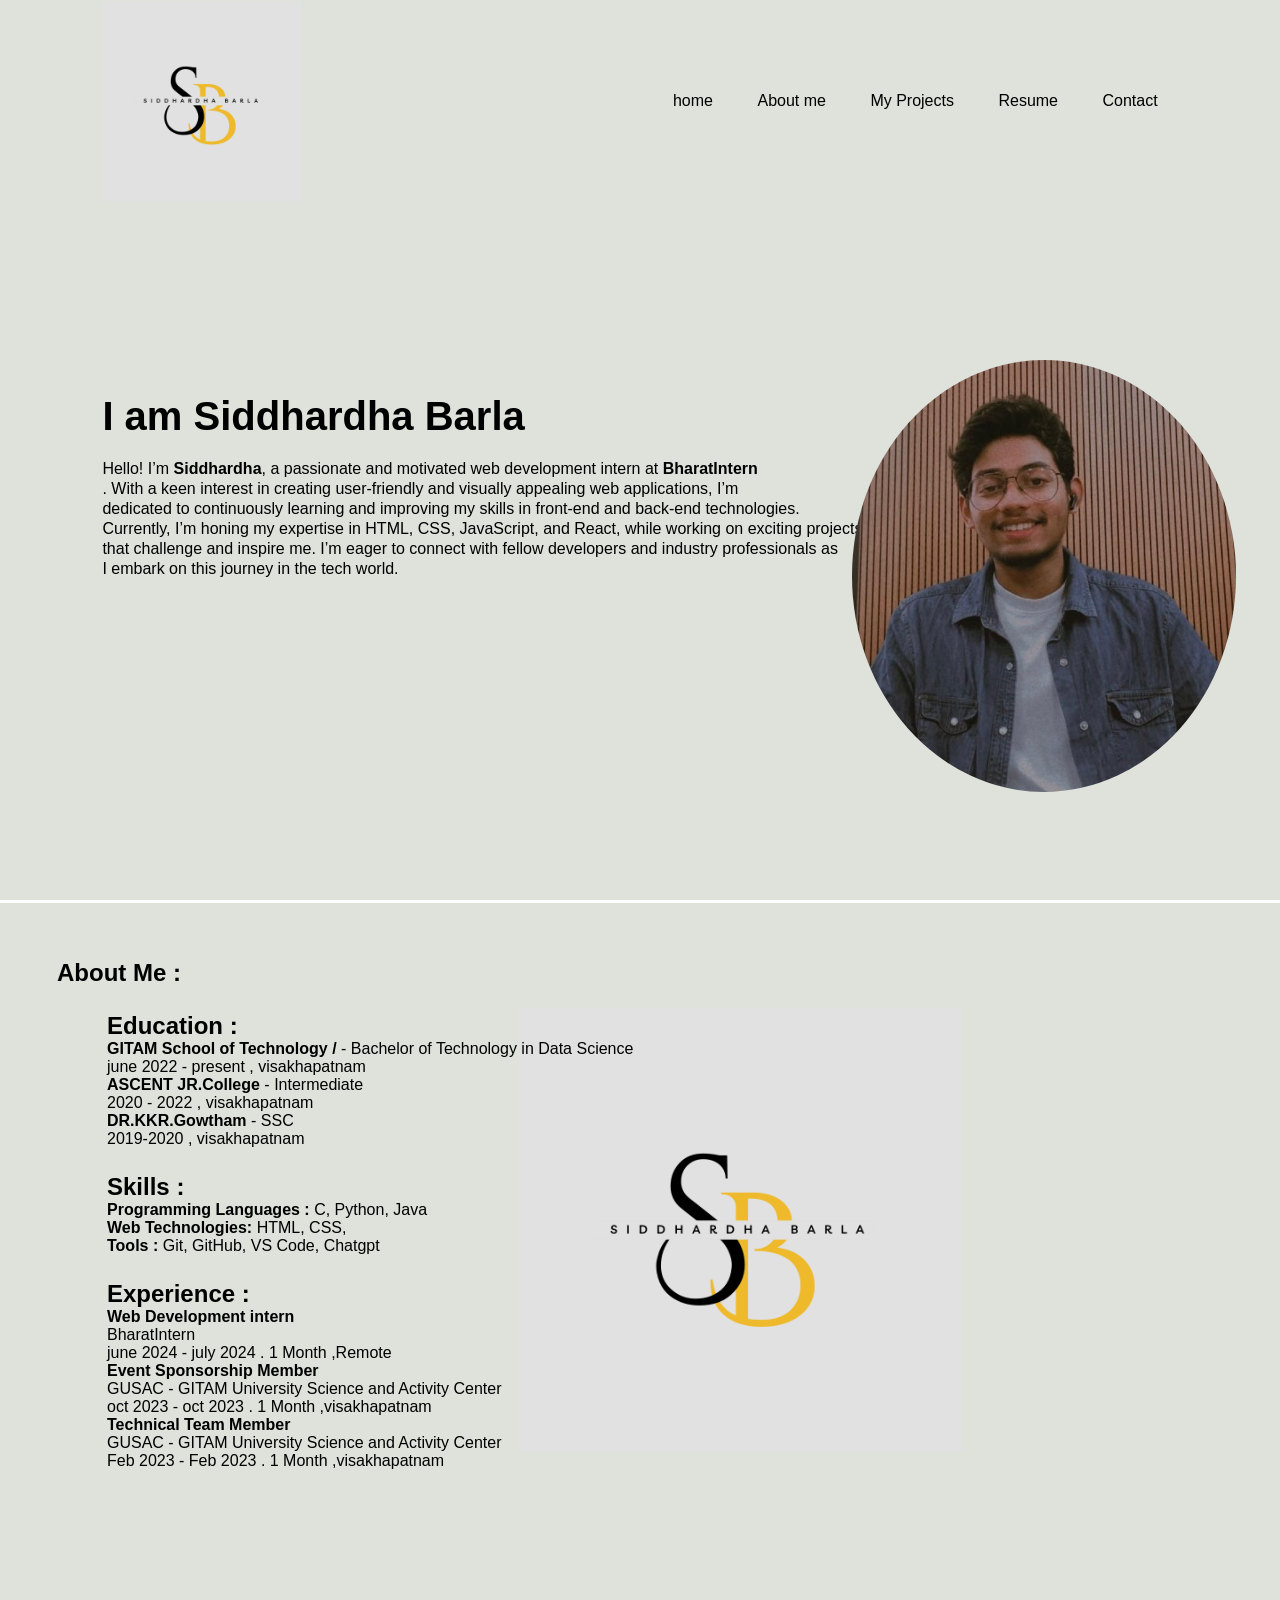
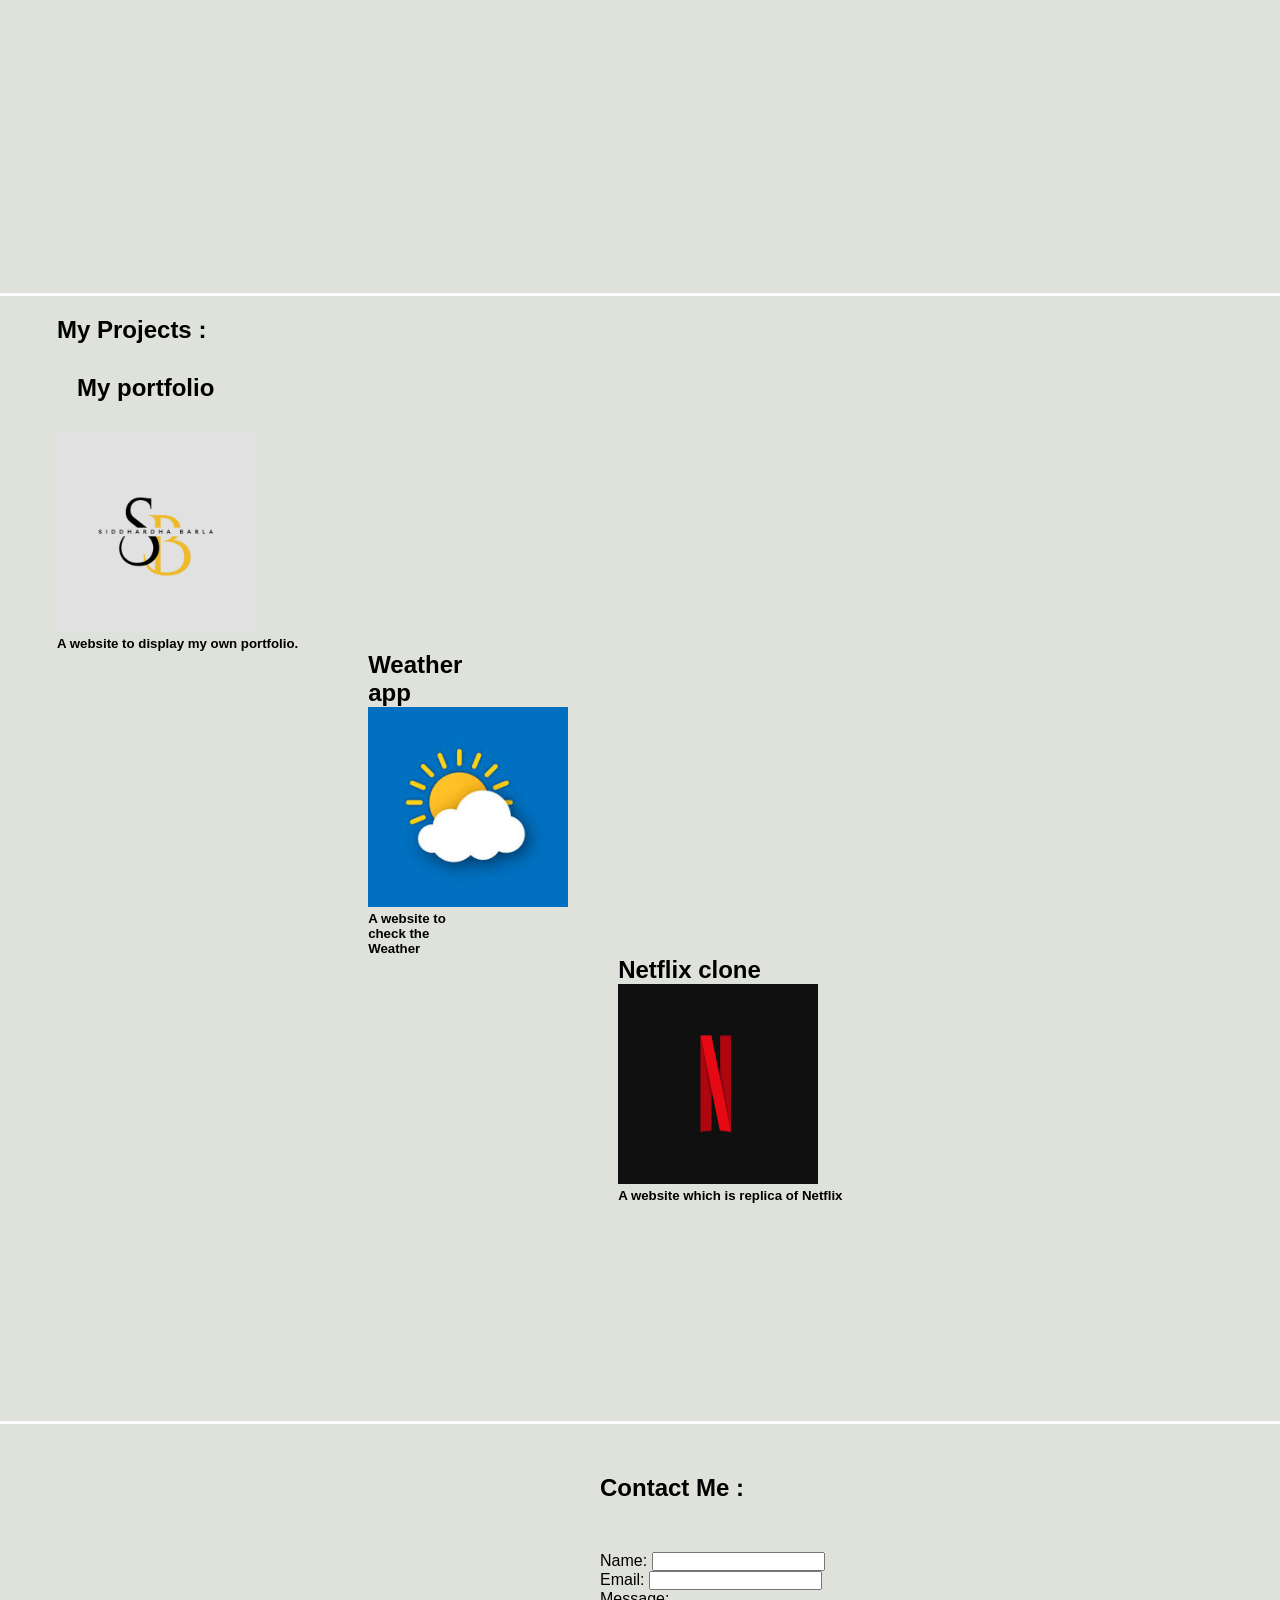
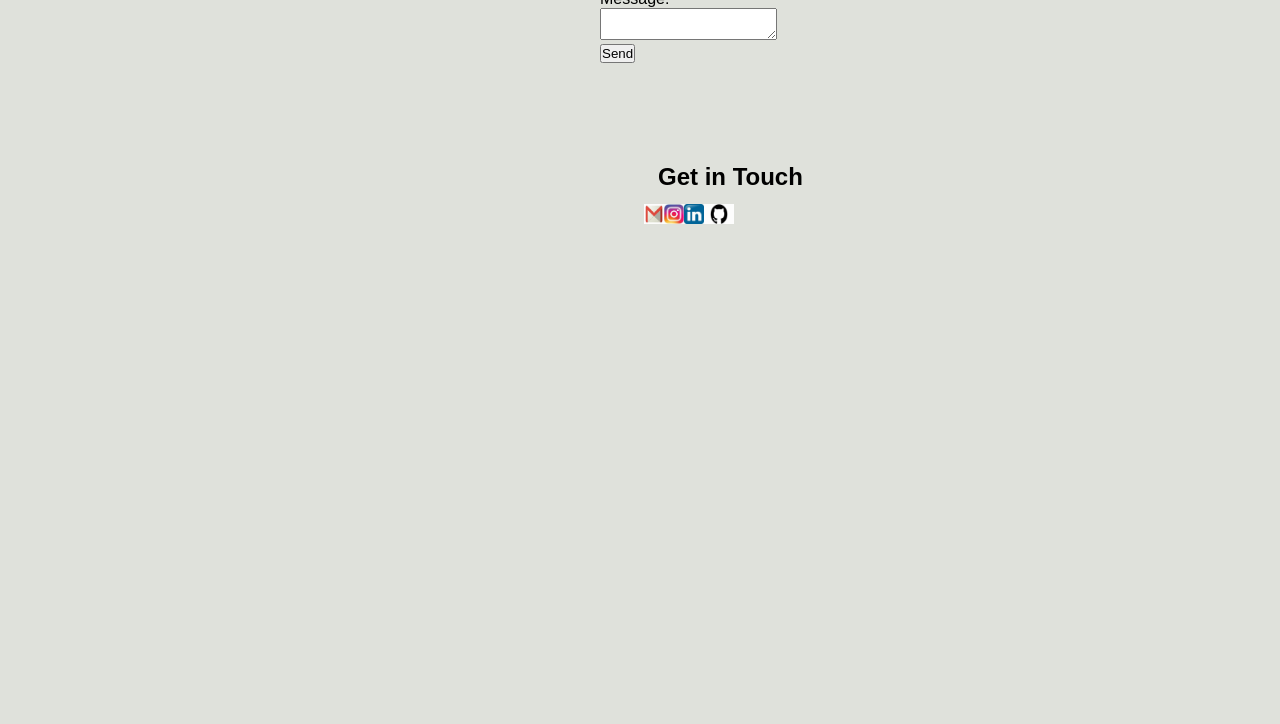
<file: my portfolio/index.html>
<!DOCTYPE html>
<html lang="en">
<head>
  <meta charset="UTF-8">
  <meta name="viewport" content="width=device-width, initial-scale=1.0">
  <title>siddharth portfolio</title>
  <link rel="stylesheet" href="styles1.css">
  <link rel="stylesheet" href="https://cdnjs.cloudflare.com/ajax/libs/font-awesome/6.5.2/css/all.min.css">
</head>
<body>
  <div class="hero">
  <nav>
    <image src="logo.png"class="logo"></image>
    <ul>
      <li><a href="#hero">home</a></li>
      <li><a href="#About">About me</a></li>
      <li><a href="#Projects">My Projects</a></li>
      <li><a href="https://docs.google.com/document/d/1VTDQy1VR6b-mS5cIBpT3hHm6b2w9s4j9kV9pSO7FWXQ/edit?usp=sharing"target="blank">Resume</a></li>
      <li><a href="#Contact">Contact</a></li>
    </ul>
  
  </nav>
  <div class="info">
    <h1>I am Siddhardha Barla</h1>
    <p>Hello! I’m <strong>Siddhardha</strong>, a passionate and motivated web development intern at <strong>BharatIntern</strong><br>. With a keen interest in creating user-friendly and visually appealing web applications, I’m<br> dedicated to continuously learning and improving my skills in front-end and back-end technologies.<br> Currently, I’m honing my expertise in HTML, CSS, JavaScript, and React, while working on exciting projects<br> that challenge and inspire me. I’m eager to connect with fellow developers and industry professionals as <br>I embark on this journey in the tech world.</p>
  </div>
  <div class="right-img">
    <img src="my pic1.jpg" class="pic">
  </div>
  </div>
</div>
<section id="About">
  <h1>About Me :</h1
  <div class="about-content" >
      <div class="about-section" id="Education">
          <h2>Education :</h2>
          <ul type="none">
              <li><strong>GITAM School of Technology / </strong> - Bachelor of Technology in Data Science</li>
              <p>june 2022 - present , visakhapatnam</p>
              <li><strong>ASCENT JR.College</strong> - Intermediate </li>
              <p>2020 - 2022 , visakhapatnam</p>
              <li><strong>DR.KKR.Gowtham</strong> - SSC </li>
              <p>2019-2020 , visakhapatnam</p>
          </ul>
      </div>
      <div class="about-section" id="Skills">
          <h2>Skills :</h2>
          <ul type = "none">
              <li><strong>Programming Languages : </strong>C,  Python, Java</li>
              <p></p>
              <li><strong>Web Technologies:  </strong> HTML, CSS, </li>
              <p></p>
              <li><strong>Tools : </strong> Git, GitHub, VS Code, Chatgpt</li>
          </ul>
      </div>
      <div class="about-section" id="Experience">
          <h2>Experience :</h2>
          <ul type="none">
              <li><strong>Web Development intern</strong> </li>
              <li>BharatIntern</li>
              <li>june 2024 - july 2024 . 1 Month ,Remote </li>
          </ul>
          <ul type="none">
              <li><strong>Event Sponsorship Member</strong> </li>
              <li>GUSAC - GITAM University Science and Activity Center</li>
              <li>oct 2023 - oct 2023 . 1 Month ,visakhapatnam </li>
          </ul>
          <ul type="none">
              <li><strong>Technical Team Member</strong> </li>
              <li>GUSAC - GITAM University Science and Activity Center</li>
              <li>Feb 2023 - Feb 2023 . 1 Month ,visakhapatnam </li>
          </ul>
      </div>
  </div>
  <div class="img2">
  <img src="logo.png" class="img1">
</div>
  </section>
  <section id="Projects">
    <div class="project">
      <div class="project-p1">
        <h1>My Projects :</h1>
        <div id="text3">
          <h2>My portfolio</h2>
        </div>
        <div id="image">
          <a href="#"><img src="logo.png"width="200px" height="200px"alt="loading"></a>
          <h5>A website to display my own portfolio. </h5>
        </div>
      </div>
      <div class="project-p2">
        <div id="text4">
          <h2>Weather app</h2>
          <a href="#"><img src="weatherapp.jpeg"width="200px" height="200px"alt=""></a>
          <h5>A website to check the Weather</h5>
        </div>
      </div>
      <div class="project-p3">
        <div id="text5">
          <h2>Netflix clone</h2>
        
          <a href="#"><img src="download.png"width="200px" height="200px"alt=""></a>
          <h5> A website which is replica of Netflix</h5>
        </div>
      </div
    </div>
  </section>
  <section id="Contact">
    <div class="container">
      <h1>Contact Me :</h1 
     
        class="main-content" id="Contact">
        
        <form class="contact-form">
           <ul type="none">
            <li><label for="name">Name:</label>
            <input type="text" id="name" name="name" required>
            </li>

            <li><label for="email">Email:</label>
            <input type="email" id="email" name="email" required>
            </li>

            <li><label for="message">Message:</label><br>
            <textarea id="message" name="message" required width="50px" height = "900px"></textarea>
            </li>

            <li><button type="submit">Send</button>
              </li>
              </ul>
        </form>
        <div class="social">
          <div class="social-media">
            <h2>Get in Touch</h2>
            <nav>
            <a href="sbarla2@gitam.in"target="blank"><img src="email-icon.png"width="20px" height="20px" alt="email"></a>
            <a href="https://www.instagram.com/siddhartha.barla/?next=%2F"target="blank"><img src="instagram-icon.png"width="20px" height="20px" alt="instagram"></a>
            <a href="https://www.linkedin.com/in/siddhartha-barla-79b871273/"target="blank"><img src="linkedin-icon.png"width="20px" height="20px" alt="LinkedIn"></a>
            <a href="#"target="blank"><img src="github.jpeg"width="30px" height="20px" alt="tweeter"></a>
          </nav>
        </div>
    </div>
</section>
</body>
</html>
</file>
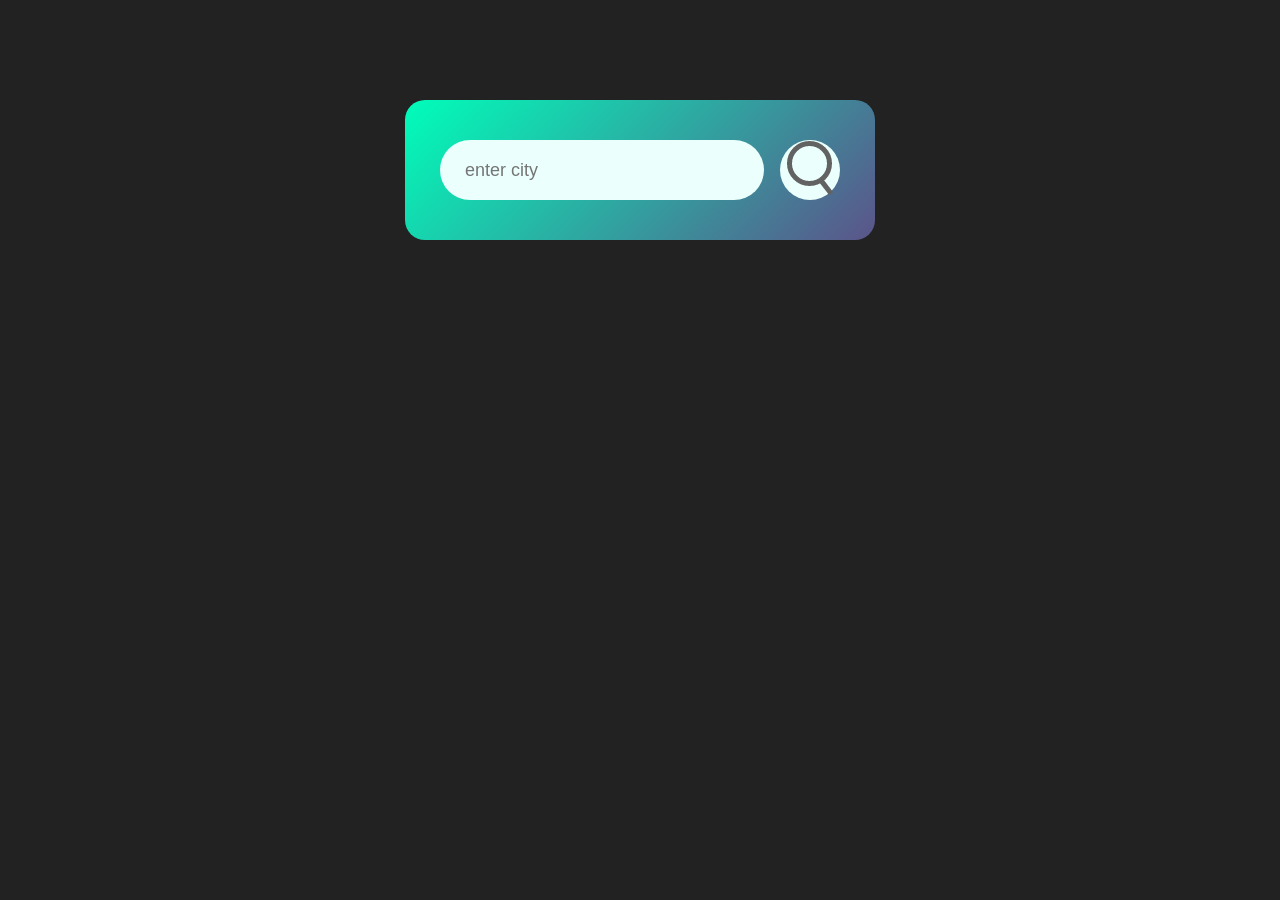
<file: weather app/index.html>
<!DOCTYPE html>
<html lang="en">
<head>
    <meta charset="UTF-8">
    <meta name="viewport" content="width=device-width, initial-scale=1.0">
    <title>weather app</title>
    <link rel="stylesheet" href="style.css">
</head>
<body>
    <div class="card">
        <div class="search">
            <input type="text" placeholder="enter city" spellCheck="false">
            <button><img src="images/search.png"></button>
        </div>
        <div class="error">
            <p>invalid city name</p>

        </div>
        <div class="weather">
            <img src="images/rain.png" class="weather-icon">
            <h1 class="temp">22°C</h1>
            <h2 class="city">New York</h2>
            <div class="details">
                <div class="col">
                    <img src="images/humidity.png">
                    <div>
                        <p class="humidity">50%</p>
                        <p>Humidity</p>
                    </div>
                </div>
                <div class="col">
                    <img src="images/wind.png">
                    <div>
                        <p class="wind">15 km/h</p>
                        <p>wind speed</p>
                    </div>
                </div>
            </div>
        </div>
    </div>

    <script>
        const apikey = "dae8e958c2824241ea92c9f2e3108b7d";
        const apiurl = "https://api.openweathermap.org/data/2.5/weather?unites=metric&q=";

        const searchBox = document.querySelector(".search input");
        const searchBtn = document.querySelector(".search button");
        const weatherIcon = document.querySelector(".weather-icon");
        
        async function checkweather(city) {
                const response = await fetch(apiurl + city +`&appid=${apikey}`);
                var data = await response.json();

                document.querySelector(".city").innerHTML = data.name;
                document.querySelector(".temp").innerHTML = Math.round(data.main.temp) + "°F";
                document.querySelector(".humidity").innerHTML = (data.main.humidity * 100) + "%";
                document.querySelector(".wind").innerHTML = data.wind.speed + " km/h";

                if(data.weather[0].main == "Clouds"){
                    weatherIcon.src = "images/clouds.png";
                }
                else if(data.weather[0].main == "Clear"){
                    weatherIcon.src = "images/clear.png";
                }
                else if(data.weather[0].main == "Rain"){
                    weatherIcon.src = "images/rain.png";
                }
                else if(data.weather[0].main == "Drizzle"){
                    weatherIcon.src = "images/Drizzle.png";
                }
                else if(data.weather[0].main == "Mist"){
                    weatherIcon.src = "images/Mist.png";
                }

                document.querySelector(".weather").style.display ="block";

            } 
            searchBtn.addEventListener("click",()=>{
                checkweather(searchBox.value);
            })
        
            checkweather();
    </script>
</body>
</html>
</file>
<file: my portfolio/styles1.css>
*{
    margin: 0;
    padding: 0;
    box-sizing: border-box;
  }
  .hero{
    height: 100vh;
    width: 100%;
    background: rgb(223, 225, 219);
    font-family: 'Segoe UI', Tahoma, Geneva, Verdana, sans-serif;
    position :relative;
    z-index: 1;
  }
  nav{
    width: 84%;
    margin: auto;
    padding: 1px 0;
    display : flex;
    align-items: center;
    justify-content: space-between;
  }
  .logo{
    width: 200px;
    cursor: pointer;
  }
  nav ul li{
    display : inline-block;
    list-style : none;
    margin: 10px 20px ;
  }
  nav ul li a{
    text-decoration: none;
    color: black;
  }
  nav ul li a:hover{
    color: rgb(194, 24, 24);
  }
  .info{
    margin-left: 8%;
    margin-top: 15%;
  }
  .info h1{
    font-size: 40px;
    color: black;
    margin-bottom: 20px;
  }
  .info h1:hover{
    color :gold;
  }
  .info p{
    color: black;
    line-height: 20px;
  }
  .right-img{
    width: 35%;
    height: 80%;
    position: absolute;
    bottom: 0;
    right: -20px;
  }
  .right-img img{
    height: 60%;
    position: absolute;
    left : 0%;
    bottom : 15%;
    border-radius: 90%;
    transform: translate(-50);
  }
#About {
    margin-top: 3px;
    height: 110vh;
    width: 100%;
    background: rgb(223, 225, 219);
    font-family: 'Segoe UI', Tahoma, Geneva, Verdana, sans-serif;
    position :relative;
    padding-left: 57px;
}
#About h1 {
    padding-right: 20px;
    padding-top: 56px;
    padding-left: 0px;
}
#Education h2{
    color: black;
}
#Education h2:hover{
  color : rgb(198, 35, 35);
}
#Skills h2{
    color: black;
}
#Experience h2{
    color: black;
}
.about-section{
    margin-left: 50px;
}
#Education {
    padding-top: 25px;
}
#Skills {
    padding-top: 25px;
}
#Experience {
    padding-top: 25px;
}
.img2 {
    flex: 0 0 auto;
    margin: 10px;
    padding-bottom: 50px;
  }
  
  .img1 {
    max-width: 214%;
    height: 444px;
    display: block;
    margin-left: auto;
    margin-right: 308px;
    float: right;
    margin-top: -472px;
  }
  #Projects {
    margin-top: 3px;
    height: 125vh;
    width: 100%;
    background: rgb(223, 225, 219);
    font-family: 'Segoe UI', Tahoma, Geneva, Verdana, sans-serif;
    position :relative;
    padding-left: 57px;
    padding-top: 20px;
}
#text3{
  display: flex;
  align-items: center;
  justify-content: space-between;
  padding: 30px 20px;
  height: 30%;
  width: 100%;
}
#image{
  height: 70%;
  width: 100%;
}
#image>img{
  height: 100%;
  width:100%;
  object-fit: cover;
}
p1 img{
  height :200px;
  width: 300px;
}
.p2{
  position: relative;
  top: -20%;
}
.p3{
  position: relative;
  top: -50%;
}
#text4{
  position: relative;
  top: 10%;
  left:5%;
  height:20%;
  width: 30%;
  padding-left: 250px;
}

#text5{
  position: relative;
  top: 10%;
  left:5%;
  height:20%;
  width: 100%;
  padding-left: 500px;
}
.social{
    margin-left: 8px;
    margin-top: 100px;
}
.social a{
    font-size: 35px;
}
.container{
    margin-top: 3px;
    height: 100vh;
    width: 100%;
    background: rgb(223, 225, 219);
    font-family: 'Segoe UI', Tahoma, Geneva, Verdana, sans-serif;
    padding-left: 600px;
    padding-top: 50px;
}
.contact-form{
    padding-top: 50px;
}
.social-media nav{
    padding-right: 600px;
}
.social-media h2{
    padding-left: 50px;
}
</file>
<file: weather app/style.css>
*{
    margin: 0;
    padding: 0;
    font-family: "poppins",sans-serif;
    box-sizing: border-box;
}
body{
    background-color: #222;
}
.card{
    width: 90%;
    max-width:470px;
    background: linear-gradient(135deg,#00feba,#5b548a);
    color: #fff;
    margin: 100px auto 0;
    border-radius: 20px;
    padding: 40px 35px;
    text-align: center;
}
.search{
    width:100%;
    display: flex;
    align-items: center;
    justify-content: space-between
}
.search input{
    border: 0;
    outline:0;
    background: #ebfffc;
    color: #555;
    padding: 10px 25px;
    height: 60px;
    border-radius: 30px;
    flex: 1;
    margin-right: 16px;
    font-size: 18px;
}
.search button{
    border: 0;
    outline: 0;
    background: #ebfffc;
    border-radius: 50%;
    width : 60px;
    height: 60px;
    cursor: pointer;
}
.seach button img{
    width: 16px;
    
}
.weather-icon{
    width: 170px;
    margin-top: 30px;

}
.weather h1{
    font-size: 80px;
    font-weight: 500;
}
.weather h2{
    font-size: 45px;
    font-weight: 400;
    margin-top: -10px;
}
.details{
    display: flex;
    align-items: center;
    justify-content: space-between;
    padding: 0 20px;
    margin-top: 50px;
}
.col{
    display:flex;
    align-items: center;
    text-align: left;
}
.col img{
    width:40px;
    margin-right:10px;
}
.humidity, .wind{
    font-size: 28px;
    margin-top: -6px;
}
.weather{
    display: none;
}
.error{
    text-align: left;
    margin-top: 10px;
    margin-left: 10px;
    font-size: 14px;
    display: none;
}
</file>
